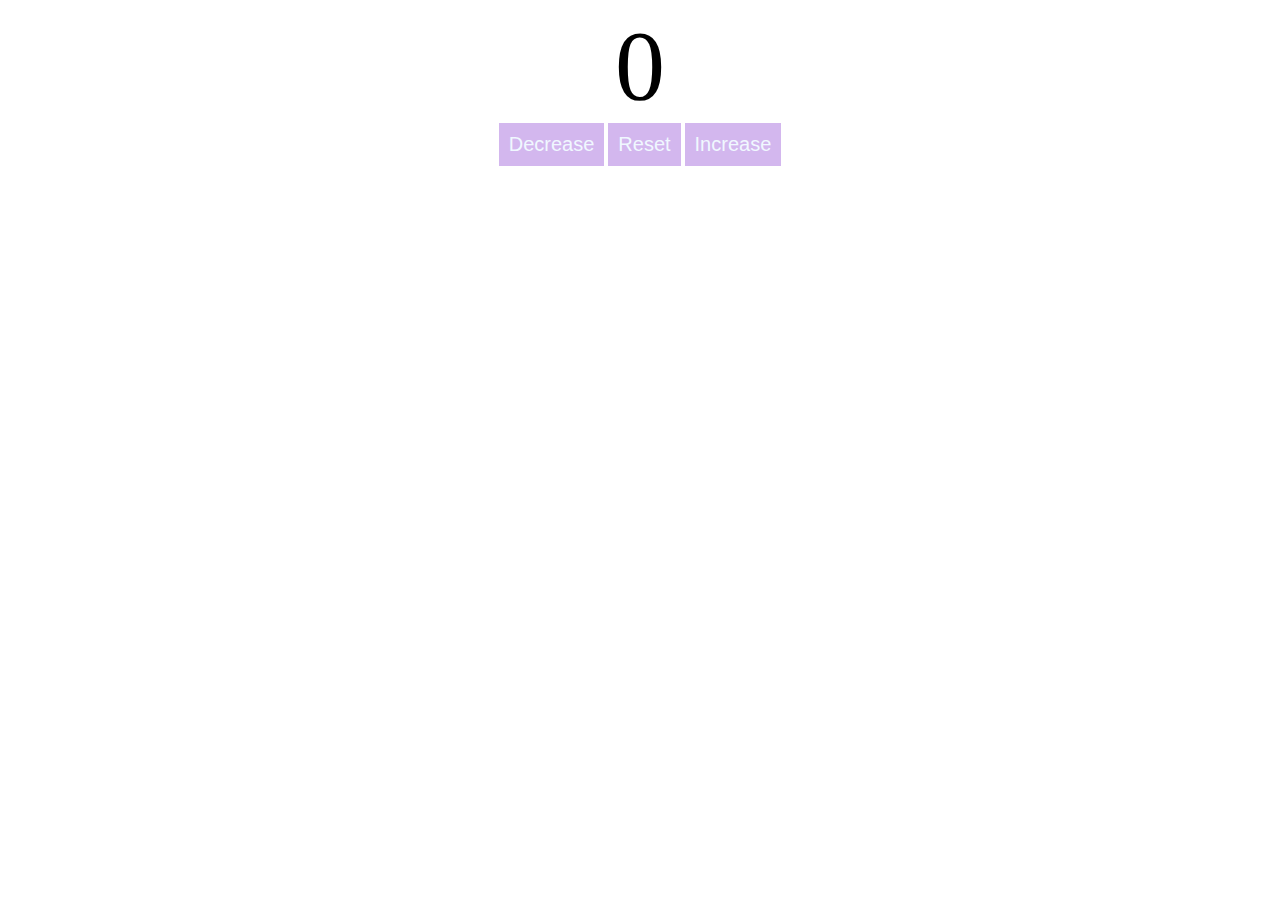
<file: counter-program/index.html>
<!DOCTYPE html>
<html lang="en">
<head>
    <meta charset="UTF-8">
    <meta name="viewport" content="width=device-width, initial-scale=1.0">
    <title>Counter App</title>
    <link rel="stylesheet" href="style.css">
</head>
<body>
    <label id="countLabel">0</label>
    <div id="btnContainer">
        <button class="buttons" id="decreaseBtn">Decrease</button>
        <button class="buttons" id="resetBtn">Reset</button>
        <button class="buttons" id="increaseBtn">Increase</button>
    </div>

    <script src="index.js"></script>
</body>
</html>
</file>
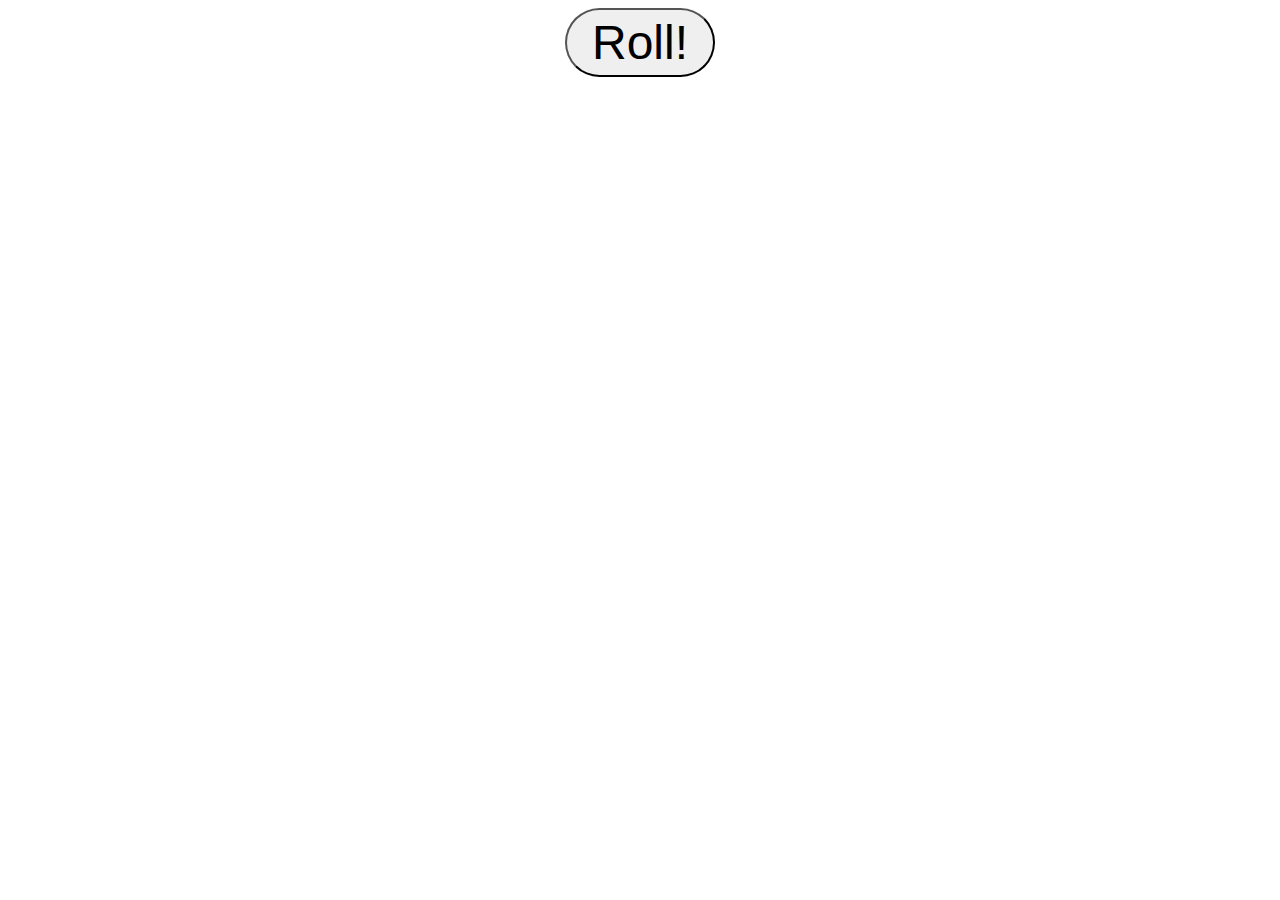
<file: random-number-app/index.html>
<!DOCTYPE html>
<html lang="en">
<head>
    <meta charset="UTF-8">
    <meta name="viewport" content="width=device-width, initial-scale=1.0">
    <link rel="stylesheet" href="style.css">
    <title>Document</title>
</head>
<body>
    <button id="myButton">Roll!</button>
    <br>
    <label id="myLabel"></label>
    <script src="index.js"></script>
</body>
</html>
</file>
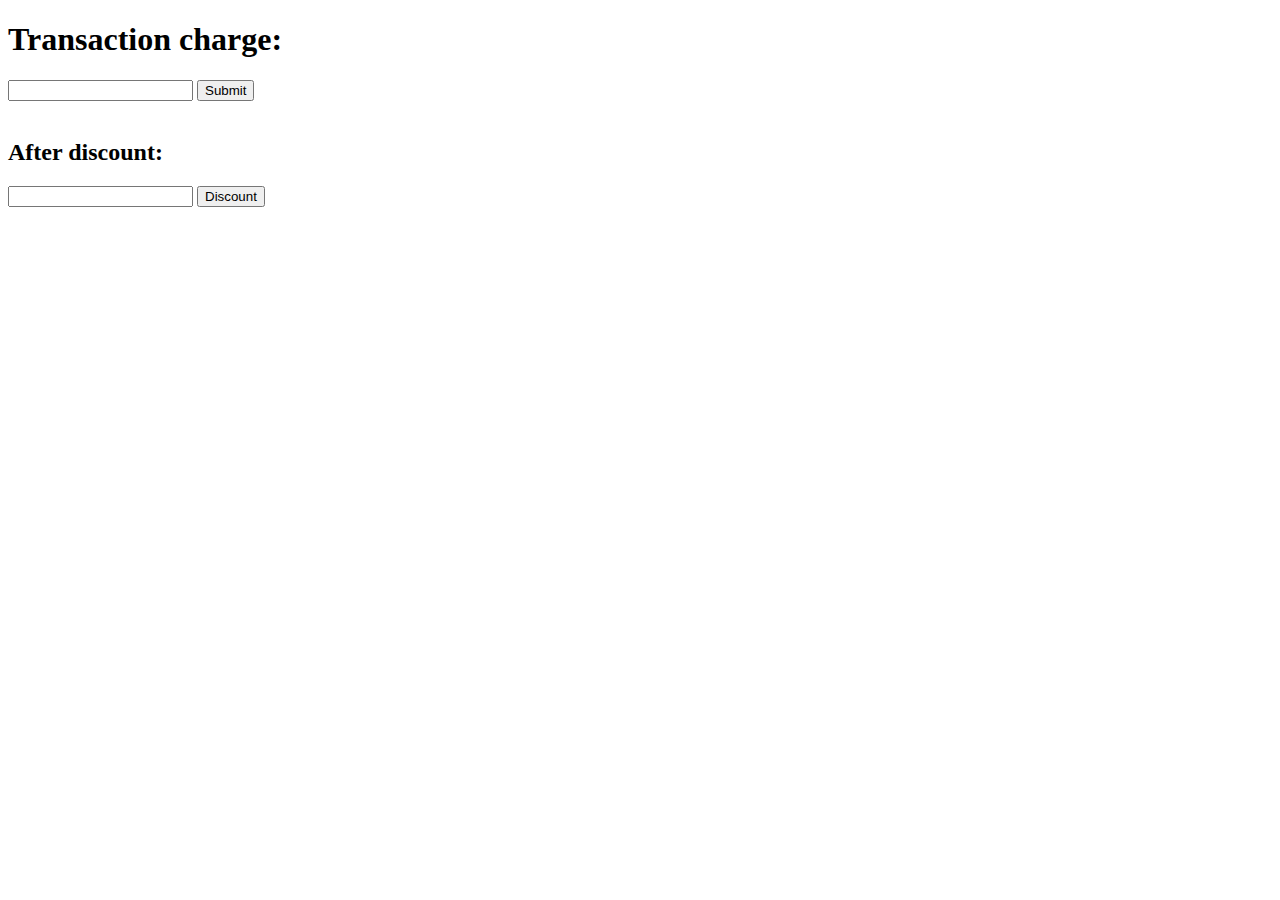
<file: type-conversion/index.html>
<!DOCTYPE html>
<html lang="en">
<head>
    <meta charset="UTF-8">
    <meta name="viewport" content="width=device-width, initial-scale=1.0">
    <title>Document</title>
</head>
<body>
    <h1 id="myH1">Transaction charge:</h1>
    <input id="myInput"></input>
    <button id="mySubmit">Submit</button>
    <div id="output"></div>
    <br>

    <h2 id="myH2">After discount:</h2>
    <input id="myDiscount"></input>
    <button id="myDiscountSubmit">Discount</button>
    <div id="discountOutput"></div>
    <br>

    <script src="index.js"></script>
</body>
</html>
</file>
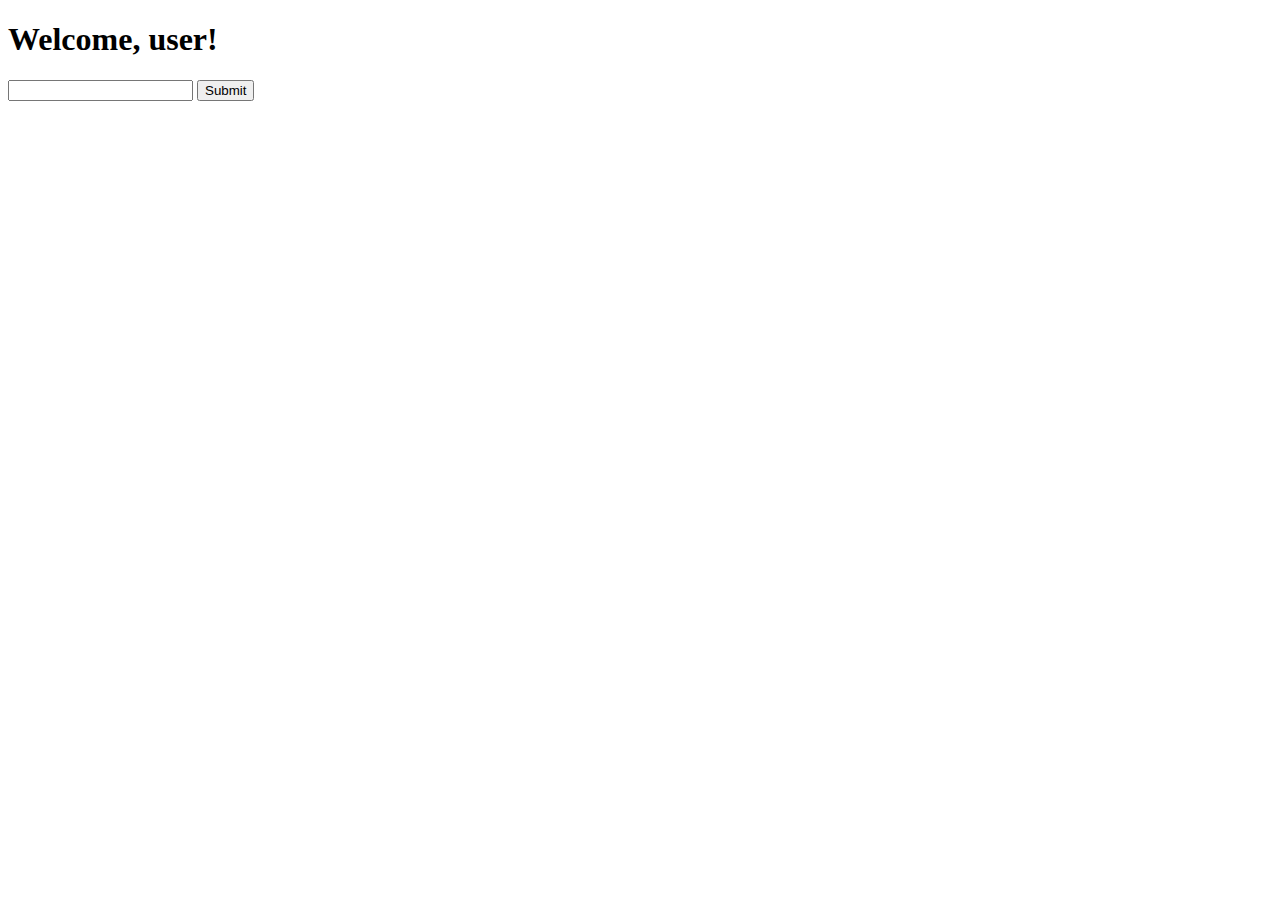
<file: user-input/index.html>
<!DOCTYPE html>
<html lang="en">
<head>
    <meta charset="UTF-8">
    <meta name="viewport" content="width=<device-width>, initial-scale=1.0">
    <title>Document</title>
</head>
<body>
    <h1 id="myH1">Welcome, user!</h1>
    <input id="myText"></input>
    <button id="mySubmit">Submit</button>

    <script src="index.js"></script>
</body>
</html>
</file>
<file: counter-program/style.css>
#countLabel {
    font-size: 100px;
    display: block;
    text-align: center;
}

#btnContainer {
    text-align: center;
}

.buttons {
    background-color: rgb(211, 183, 238);
    color: aliceblue;
    border: 0cap;
    font-size: 20px;
    padding: 10px;
    cursor: pointer;
}
</file>
<file: random-number-app/style.css>
body {
    font-family: 'Times New Roman', Times, serif;
    text-align: center;
}

#myButton {
    font-size: 3em;
    padding: 5px 25px;
    border-radius: 200px;
}

#myLabel {
    font-size: 3em;
}
</file>
